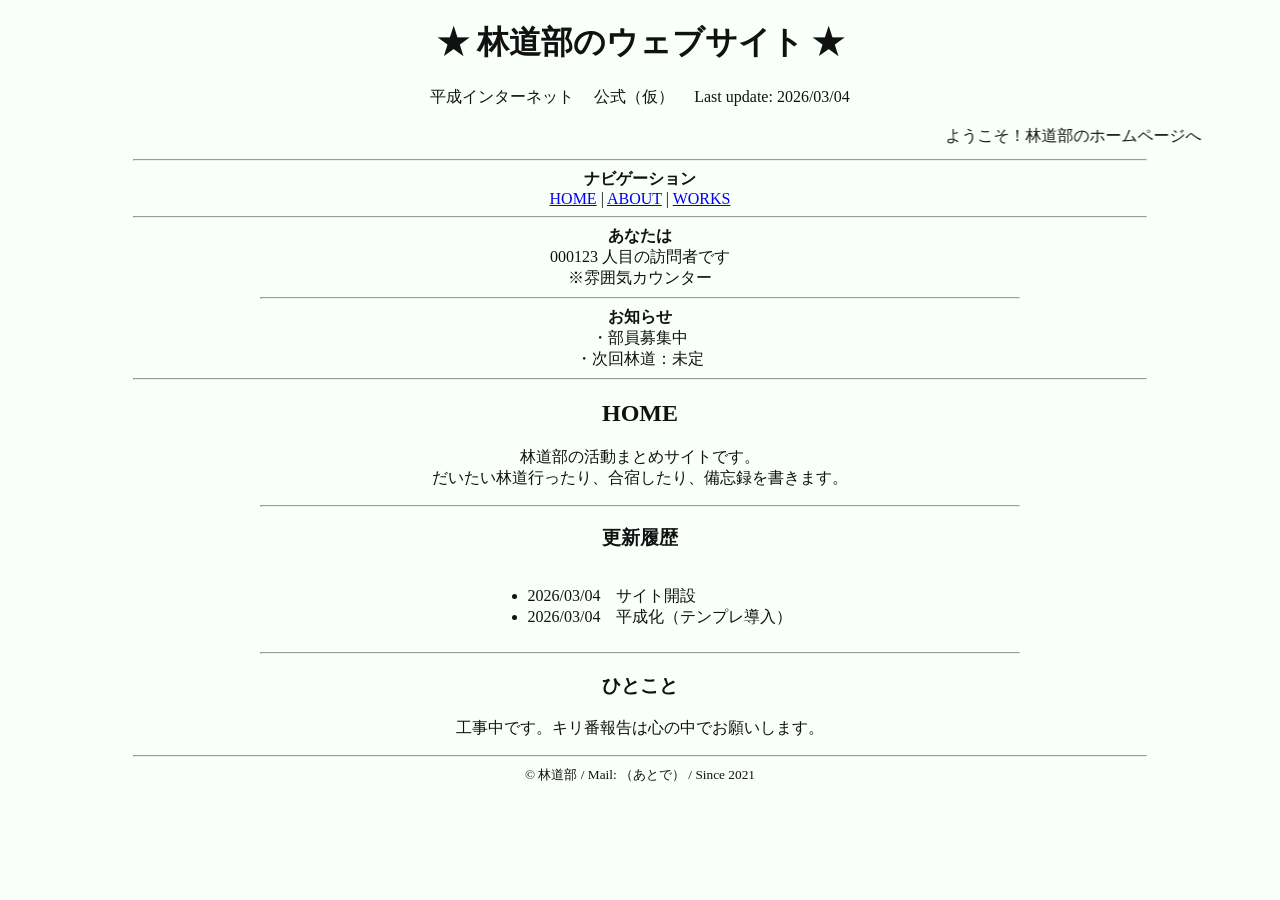
<file: index.html>
<!doctype html>
<html lang="ja">
<head>
<meta charset="utf-8">
<title>林道部のウェブサイト</title>
</head>

<body bgcolor="#f9fff9" text="#111111" link="#0000ee" vlink="#551a8b">

<center>

<h1>★ 林道部のウェブサイト ★</h1>

<span>平成インターネット</span>　
<span>公式（仮）</span>　
<span>Last update: 2026/03/04</span>

<br><br>

<marquee behavior="alternate">
ようこそ！林道部のホームページへ
</marquee>

<hr width="80%">

<b>ナビゲーション</b><br>

<a href="index.html">HOME</a> |
<a href="about.html">ABOUT</a> |
<a href="works.html">WORKS</a>

<hr width="80%">

<b>あなたは</b><br>

000123 人目の訪問者です<br>
※雰囲気カウンター

<hr width="60%">

<b>お知らせ</b><br>

・部員募集中<br>
・次回林道：未定

<hr width="80%">

<h2>HOME</h2>

<p>
林道部の活動まとめサイトです。<br>
だいたい林道行ったり、合宿したり、備忘録を書きます。
</p>

<hr width="60%">

<h3>更新履歴</h3>

<ul style="display:inline-block;text-align:left;">
<li>2026/03/04　サイト開設</li>
<li>2026/03/04　平成化（テンプレ導入）</li>
</ul>

<hr width="60%">

<h3>ひとこと</h3>

<p>
工事中です。キリ番報告は心の中でお願いします。
</p>

<hr width="80%">

<small>
© 林道部 / Mail: （あとで） / Since 2021
</small>

</center>

</body>
</html>
</file>
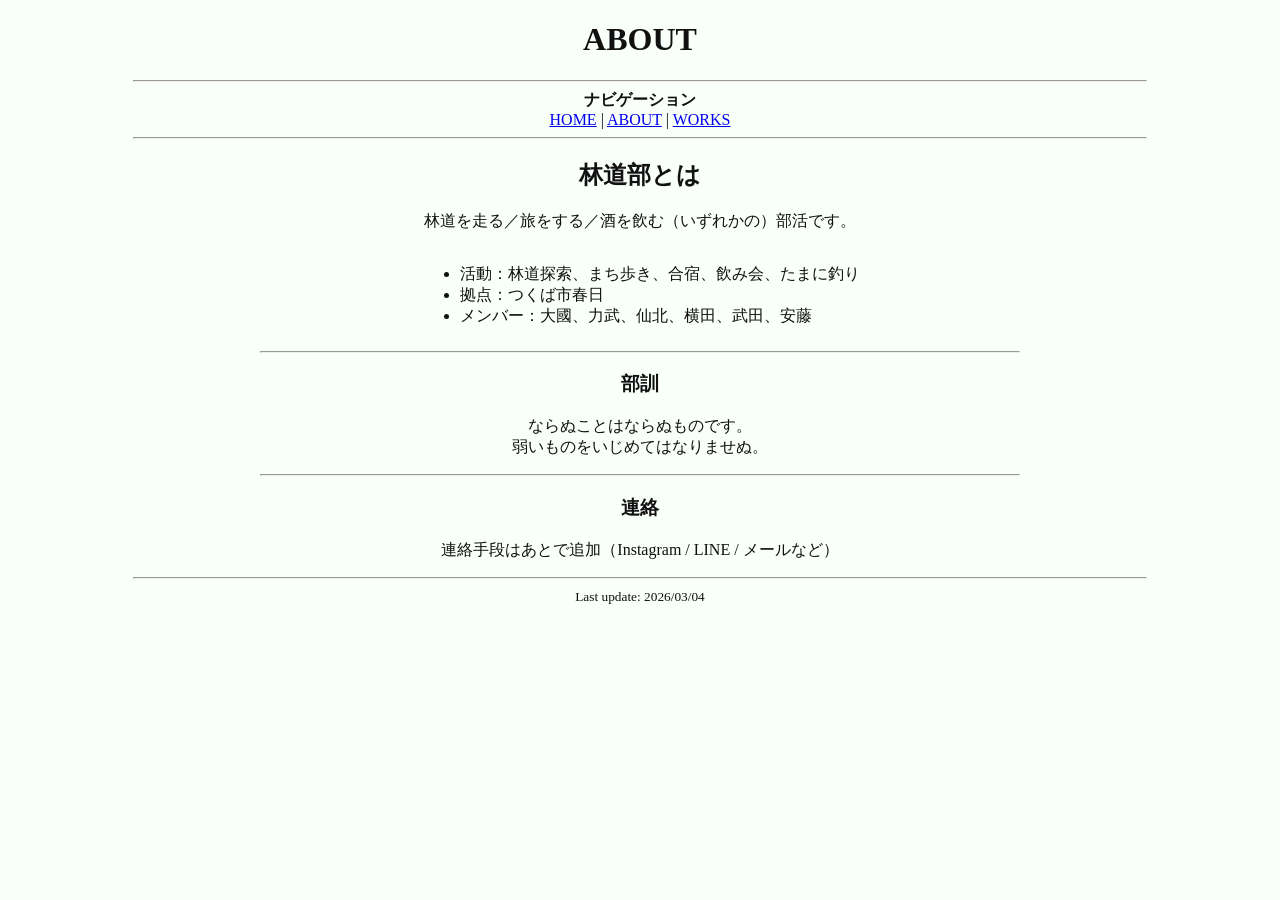
<file: about.html>
<!doctype html>
<html lang="ja">
<head>
<meta charset="utf-8">
<title>ABOUT | 林道部のウェブサイト</title>
</head>

<body bgcolor="#f9fff9" text="#111111" link="#0000ee" vlink="#551a8b">

<center>

<h1>ABOUT</h1>

<hr width="80%">

<b>ナビゲーション</b><br>

<a href="index.html">HOME</a> |
<a href="about.html">ABOUT</a> |
<a href="works.html">WORKS</a>

<hr width="80%">

<h2>林道部とは</h2>

<p>
林道を走る／旅をする／酒を飲む（いずれかの）部活です。
</p>

<ul style="display:inline-block;text-align:left;">
<li>活動：林道探索、まち歩き、合宿、飲み会、たまに釣り</li>
<li>拠点：つくば市春日</li>
<li>メンバー：大國、力武、仙北、横田、武田、安藤</li>
</ul>

<hr width="60%">

<h3>部訓</h3>

<p>
ならぬことはならぬものです。<br>
弱いものをいじめてはなりませぬ。
</p>

<hr width="60%">

<h3>連絡</h3>

<p>
連絡手段はあとで追加（Instagram / LINE / メールなど）
</p>

<hr width="80%">

<small>
Last update: 2026/03/04
</small>

</center>

</body>
</html>
</file>
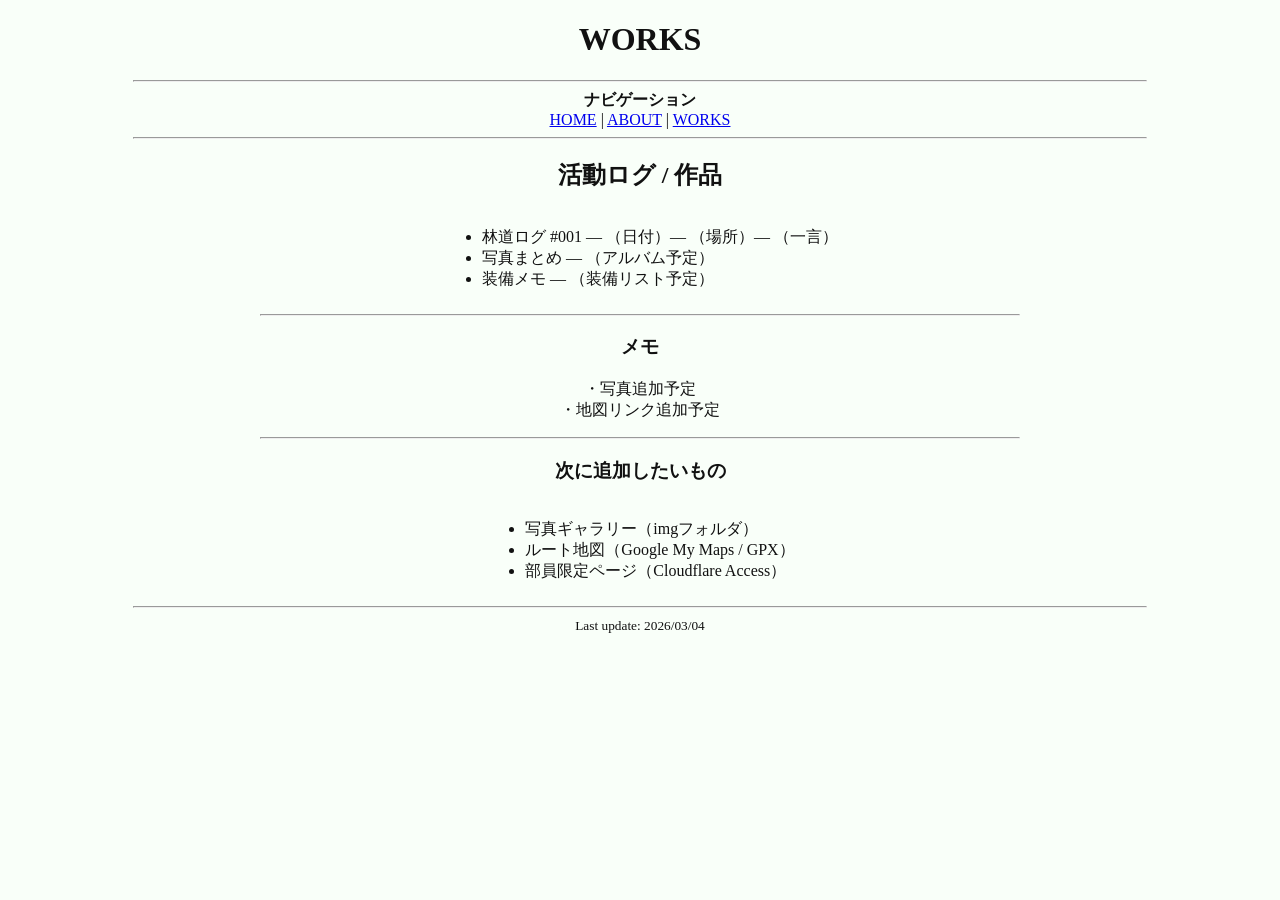
<file: works.html>
<!doctype html>
<html lang="ja">
<head>
<meta charset="utf-8">
<title>WORKS | 林道部のウェブサイト</title>
</head>

<body bgcolor="#f9fff9" text="#111111" link="#0000ee" vlink="#551a8b">

<center>

<h1>WORKS</h1>

<hr width="80%">

<b>ナビゲーション</b><br>

<a href="index.html">HOME</a> |
<a href="about.html">ABOUT</a> |
<a href="works.html">WORKS</a>

<hr width="80%">

<h2>活動ログ / 作品</h2>

<ul style="display:inline-block;text-align:left;">
<li>林道ログ #001 — （日付）— （場所）— （一言）</li>
<li>写真まとめ — （アルバム予定）</li>
<li>装備メモ — （装備リスト予定）</li>
</ul>

<hr width="60%">

<h3>メモ</h3>

<p>
・写真追加予定<br>
・地図リンク追加予定
</p>

<hr width="60%">

<h3>次に追加したいもの</h3>

<ul style="display:inline-block;text-align:left;">
<li>写真ギャラリー（imgフォルダ）</li>
<li>ルート地図（Google My Maps / GPX）</li>
<li>部員限定ページ（Cloudflare Access）</li>
</ul>

<hr width="80%">

<small>
Last update: 2026/03/04
</small>

</center>

</body>
</html>
</file>
